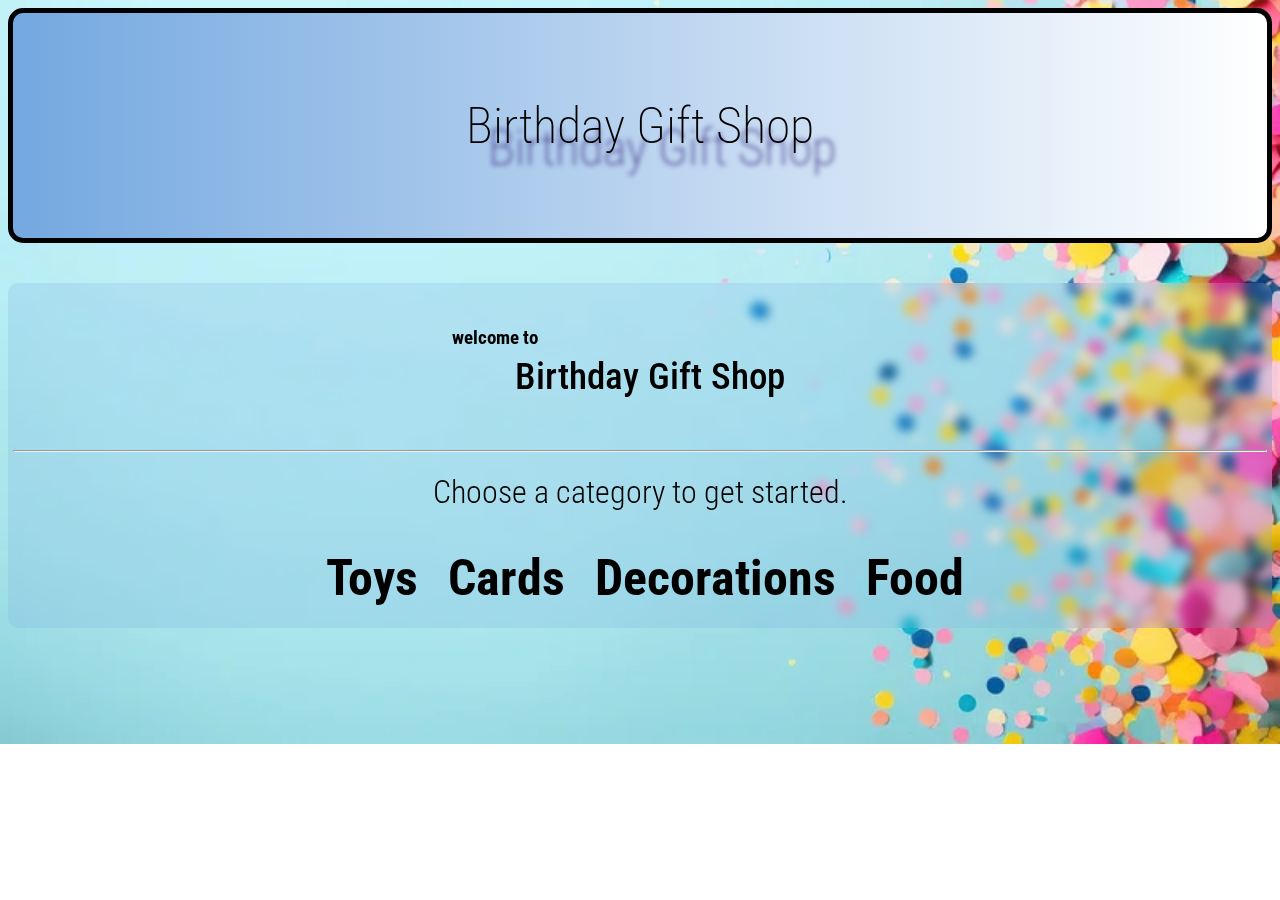
<file: index.html>
<!DOCTYPE html>

<html>
    <head>
        <title>Birthday Gift Shop</title>
        <link href="style.css" rel="stylesheet">
        <link rel="preconnect" href="https://fonts.googleapis.com">
    <link rel="preconnect" href="https://fonts.gstatic.com" crossorigin>
    <link href="https://fonts.googleapis.com/css2?family=Roboto+Condensed:ital,wght@0,100..900;1,100..900&display=swap"
     rel="stylesheet">
    </head>
    <body>
        <header>
            <div id="header-wrapper">
                <h1 id="header-title">Birthday Gift Shop</h1>
            </div>
        </header>
        <main>
            <div id="main-wrapper">
                <h3 id="main-welc">welcome to</h3>
                <h1 id="main-title">Birthday Gift Shop</h1>
                <br>
                <hr>
                <h1 id="choicebox-title">Choose a category to get started.</h1>
                <div id="choicebox-wrapper">
                    <ul>
                        <li><a href="toys.html">Toys</a></li>
                        <li><a href="cards.html">Cards</a></li>
                        <li><a href="decorations.html">Decorations</a></li>
                        <li><a href="food.html">Food</a></li>
                    </ul>
                </div>
            </div>
        </main>
    </body>
</html>
</file>
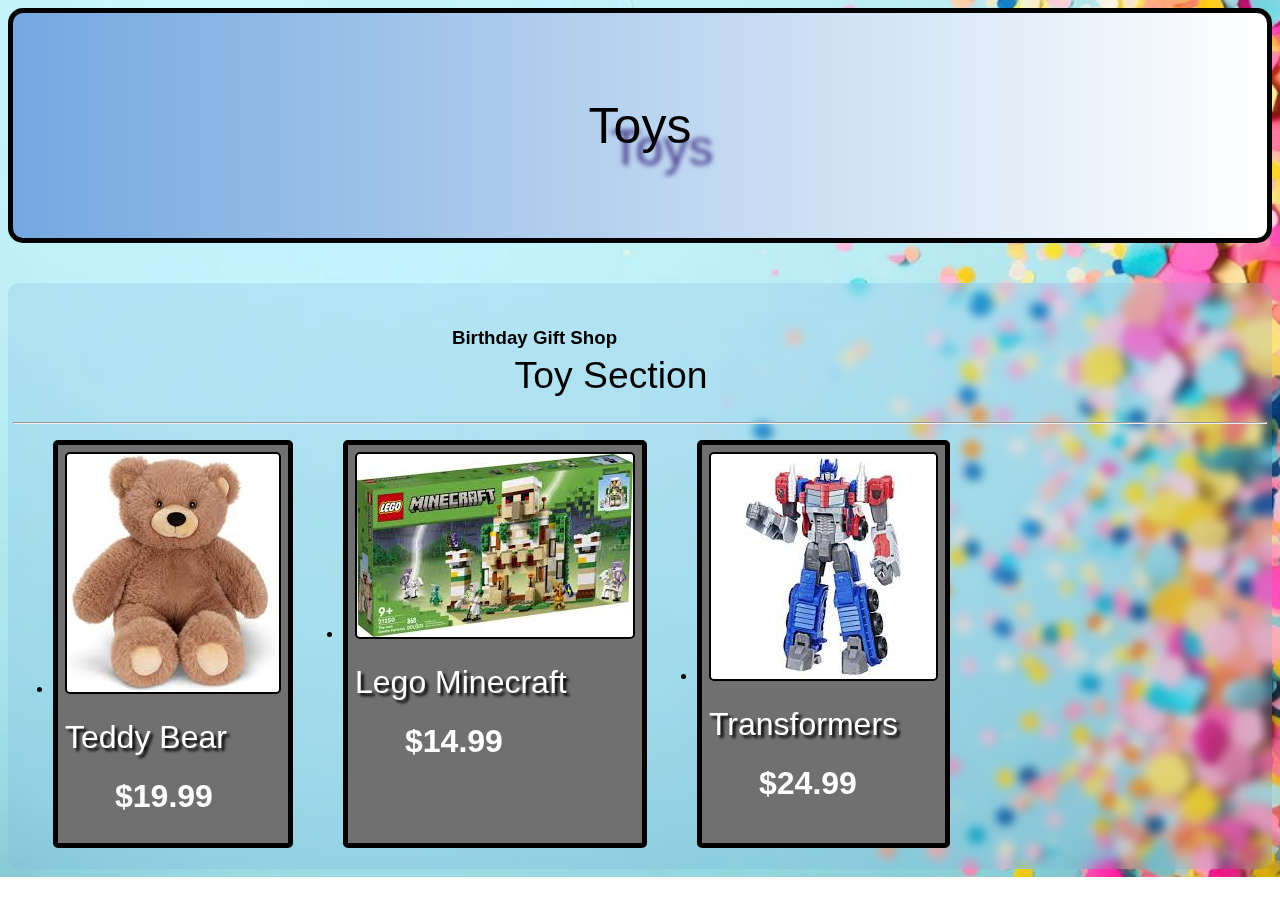
<file: toys.html>
<!DOCTYPE html>

<html>
    <head>
        <title>BGS | Toys</title>
        <link href="style.css" rel="stylesheet">
    </head>
    <body>
        <header>
            <div id="header-wrapper">
                <h1 id="header-title">Toys</h1>
            </div>
        </header>
        <main>
            <div id="main-wrapper">
                <h3 id="main-welc">Birthday Gift Shop</h3>
                <h1 id="main-title">Toy Section</h1>
                <hr>
                <ul id="main-grid">
                    <li class="main-grid-item">
                        <img src="[data-uri]">
                        <h1 class="item-name">Teddy Bear</h1>
                        <h1 class="item-price">$19.99</h1>
                    </li>
                    <li class="main-grid-item">
                        <img src="[data-uri]">
                        <h1 class="item-name">Lego Minecraft</h1>
                        <h1 class="item-price">$14.99</h1>
                    </li>
                    <li class="main-grid-item">
                        <img src="[data-uri]">
                        <h1 class="item-name">Transformers</h1>
                        <h1 class="item-price">$24.99</h1>
                    </li>
                </ul>
            </div>
        </main>
    </body>
</html>
</file>
<file: style.css>
body{
    font-family: "Roboto Condensed", sans-serif;
    background-image: url("conf.png");
    background-position: center;
    background-repeat: no-repeat;
    background-size: cover;
    animation-name: shake;
    animation-duration: 5s;
    animation-timing-function: linear;
    animation-iteration-count: infinite;
}

#header-wrapper {
    background: linear-gradient(to right, #74a8e0, #ffffff);
    padding: 50px;
    border: 5px solid black;
    border-radius: 15px;
}

#header-wrapper #header-title {
    text-align: center;
    font-weight: 200;
    font-size: 50px;
    text-shadow: 22px 22px 5px darkslateblue;
    background-clip: border-box;
}

#main-wrapper {
    background-color: rgba(116, 168, 224, 0.2);
    backdrop-filter: blur(5px);
    padding: 5px;
    margin-top: 40px;
    border-radius: 10px;
}

#main-title {
    transform: translateX(40%);
    font-weight: 500;
    font-size: 37.32px;
}

#main-welc {
    transform: translateX(35%) translateY(20px);
}

main h1, main h2, main h3, main h4, main h5, main h6 {

}

#choicebox-title {
    font-weight: 300;
    text-align: center;
}

#choicebox-wrapper {
    display: flex;
    justify-content: center;
}
#choicebox-wrapper ul {
    position: static;
    width: auto;
    height: auto;
    display: flex;
    flex-direction: row;
    gap: 30px;
}

#choicebox-wrapper ul li {
    list-style: none;
    font-weight: 700;
    font-size: 50px;
    transform: translateX(-15px);
    border-radius: 5px;
    margin: 0;
    transition: border-radius 1s, margin 1s;
}

#choicebox-wrapper ul li:hover {
    background-color: #74a8e0;
    border-radius: 10px;
    margin: 5px;
}

@keyframes shake {
    from{transform: translateX(-50px) translateY(50px);};
    50%{transform: translateX(50px) translateY(-50px);}
    to{transform: translateX(-50px) translateY(50px);}
}

#main-grid {
    position: static;
    width: auto;
    height: auto;
    display: flex;
    flex-direction: row;
    align-items: left;
    gap: 50px;
}

.main-grid-item {
    background-color: rgb(112, 112, 112);
    padding: 7px;
    border-radius: 5px;
    border: 5px solid black;
}

.main-grid-item img{
    border-radius: 5px;
    border: 2px solid black;
}
.item-name {
    color: white;
    font-weight: 350;
    text-shadow: 3px 3px 3px black;
}

.item-price {
    color: white;
    transform: translateX(50px)
}

a {
    color: black;
    text-decoration: none;
}
</file>
